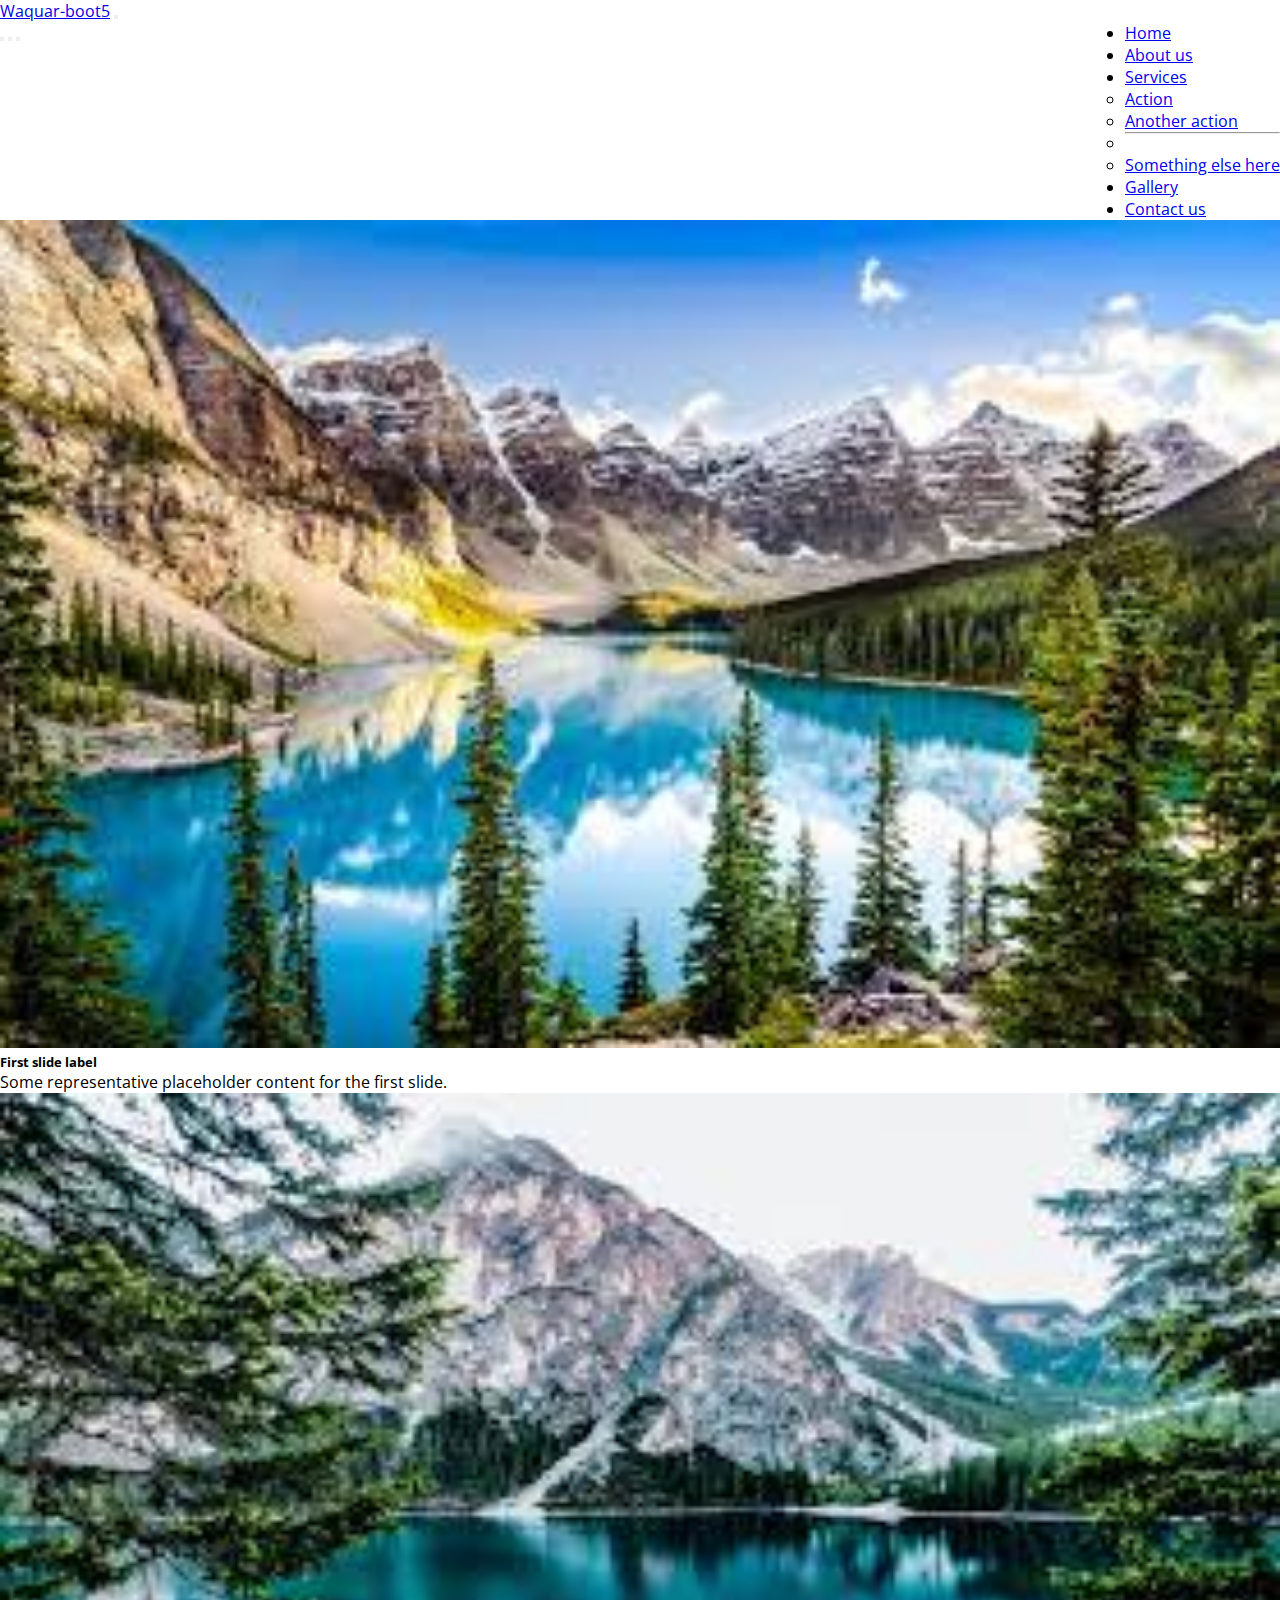
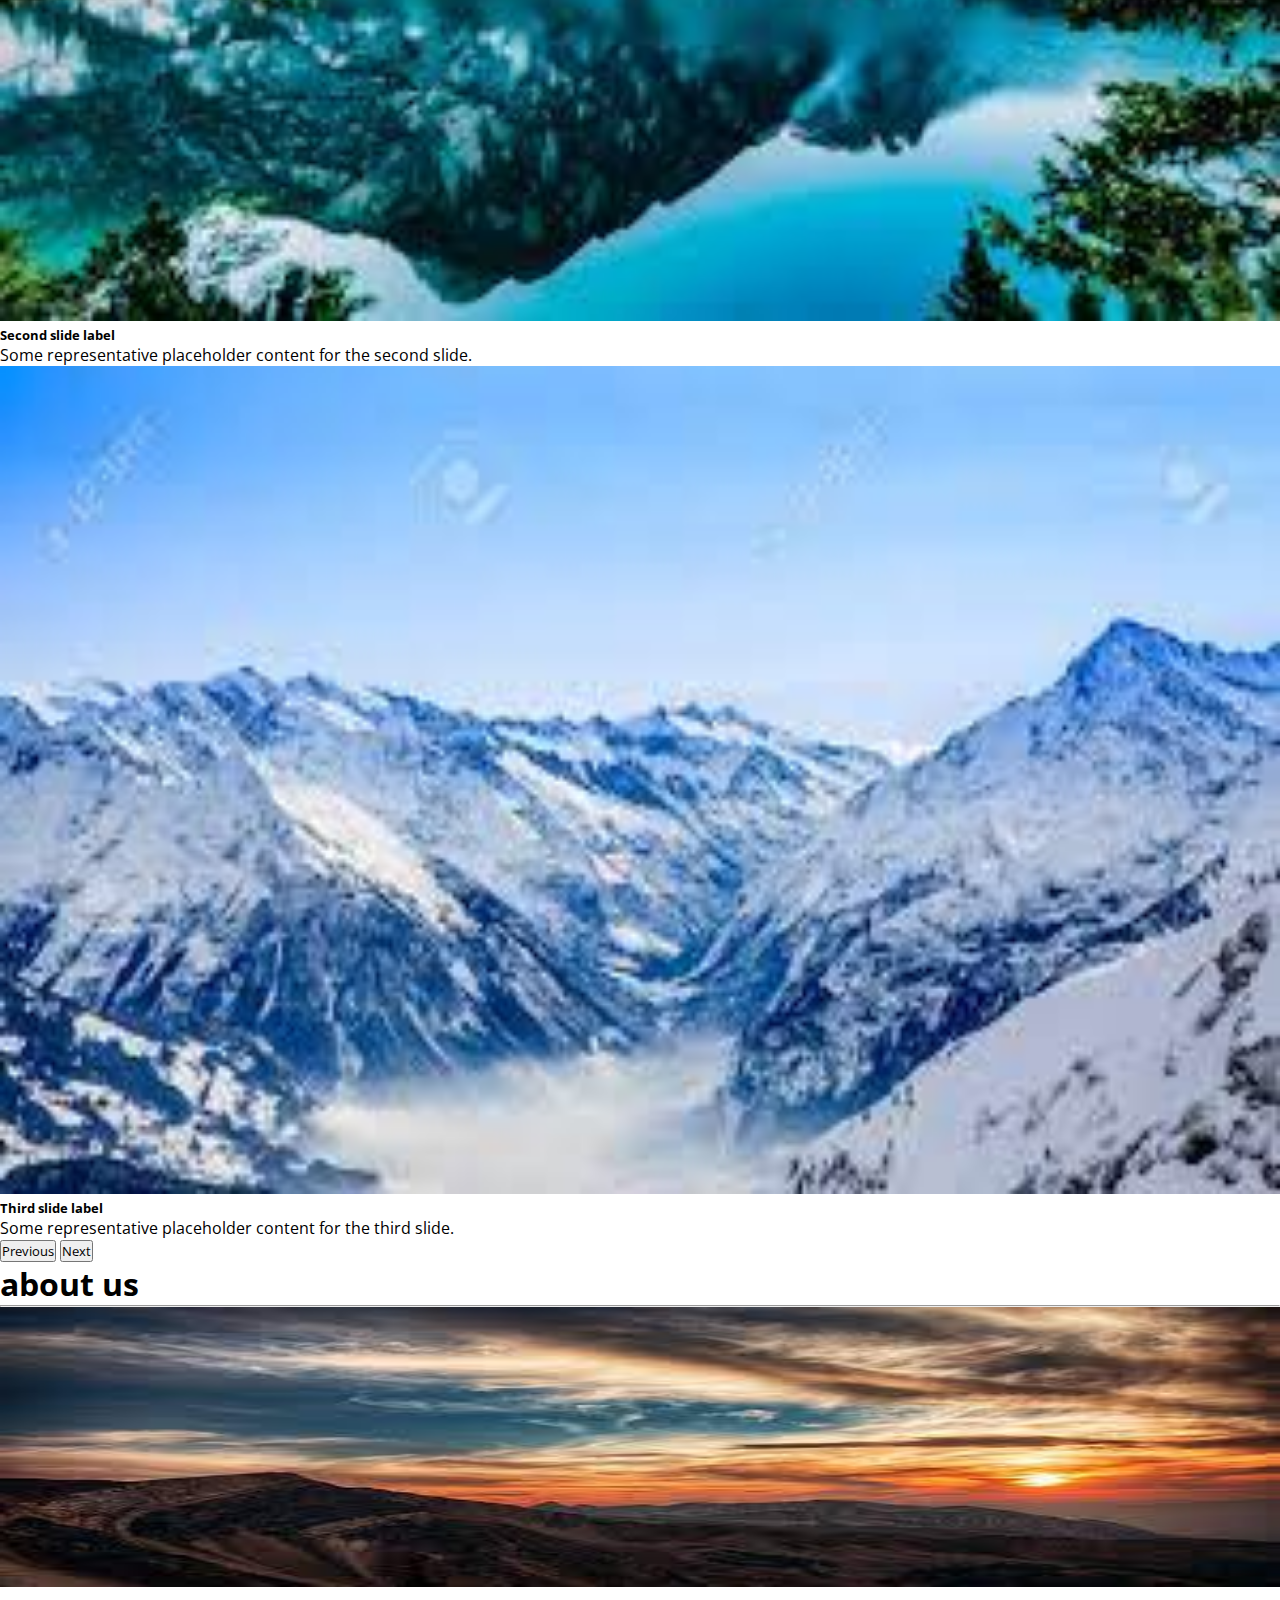
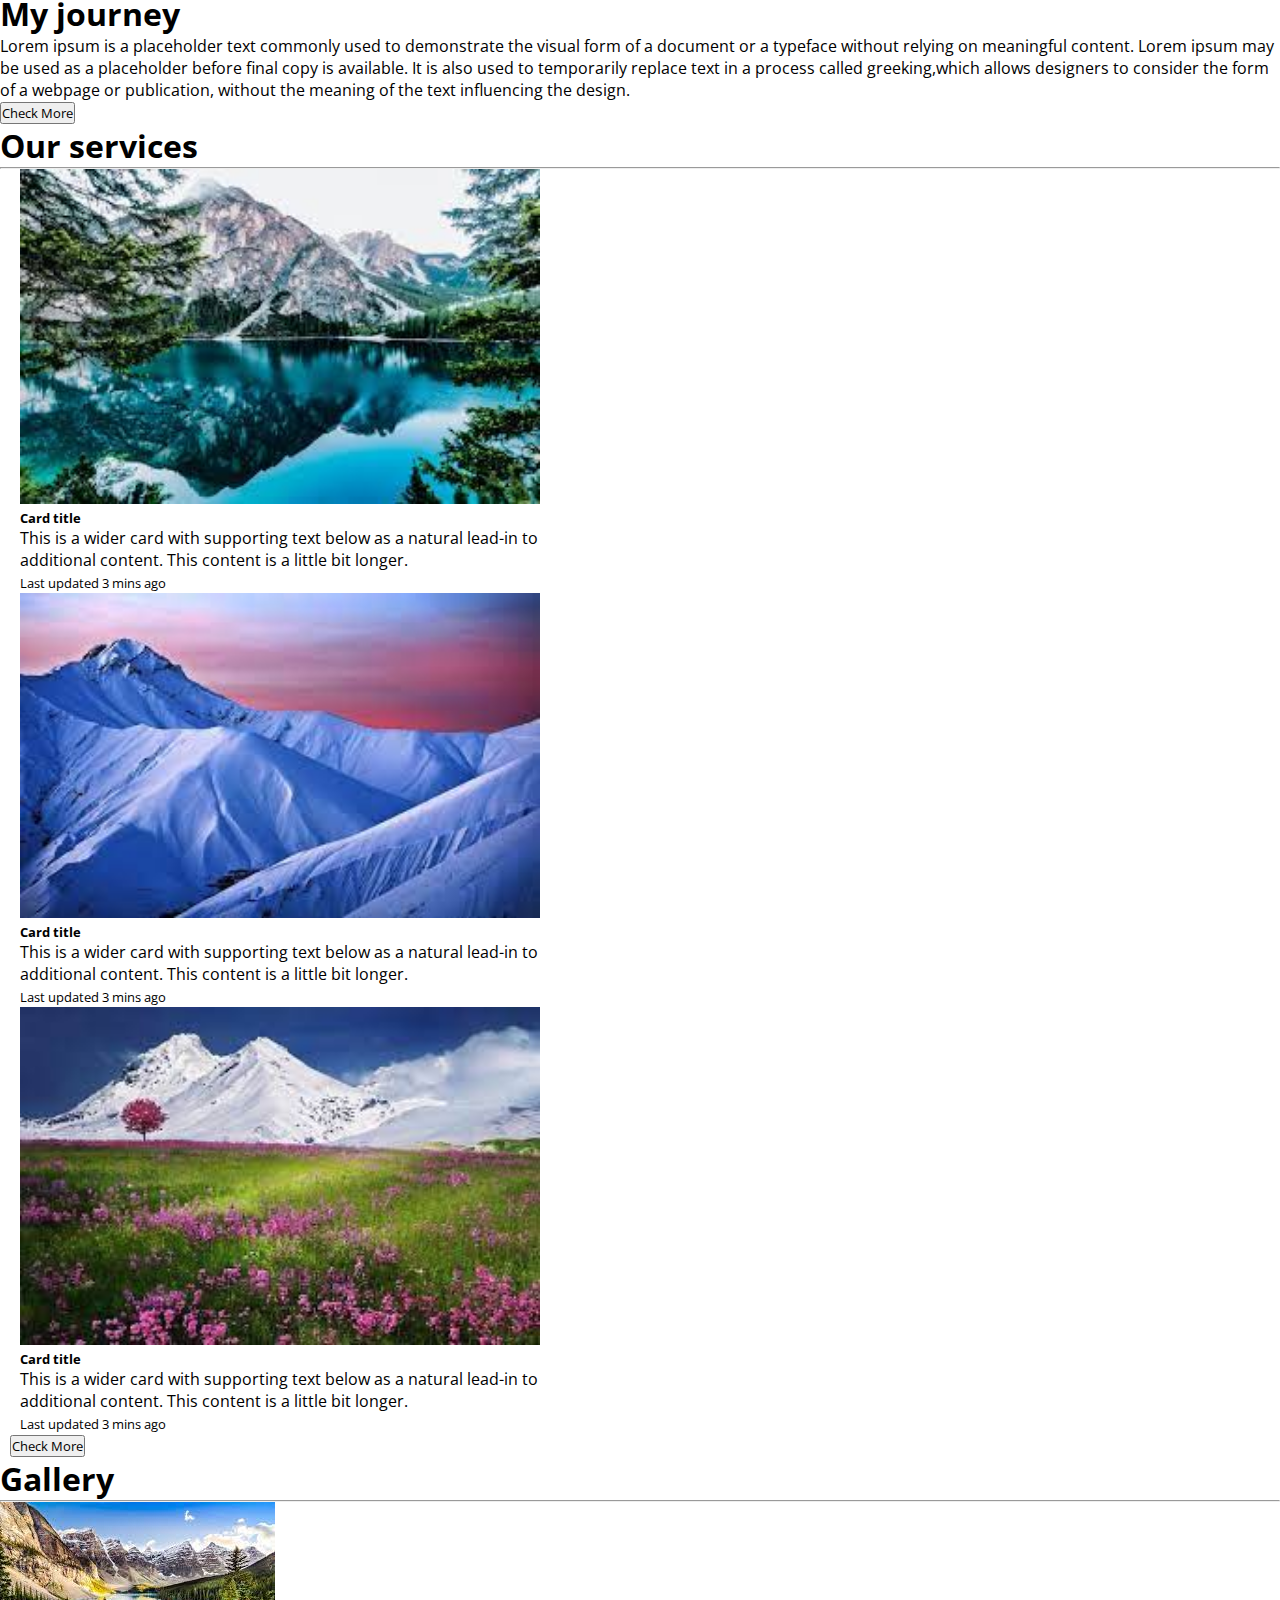
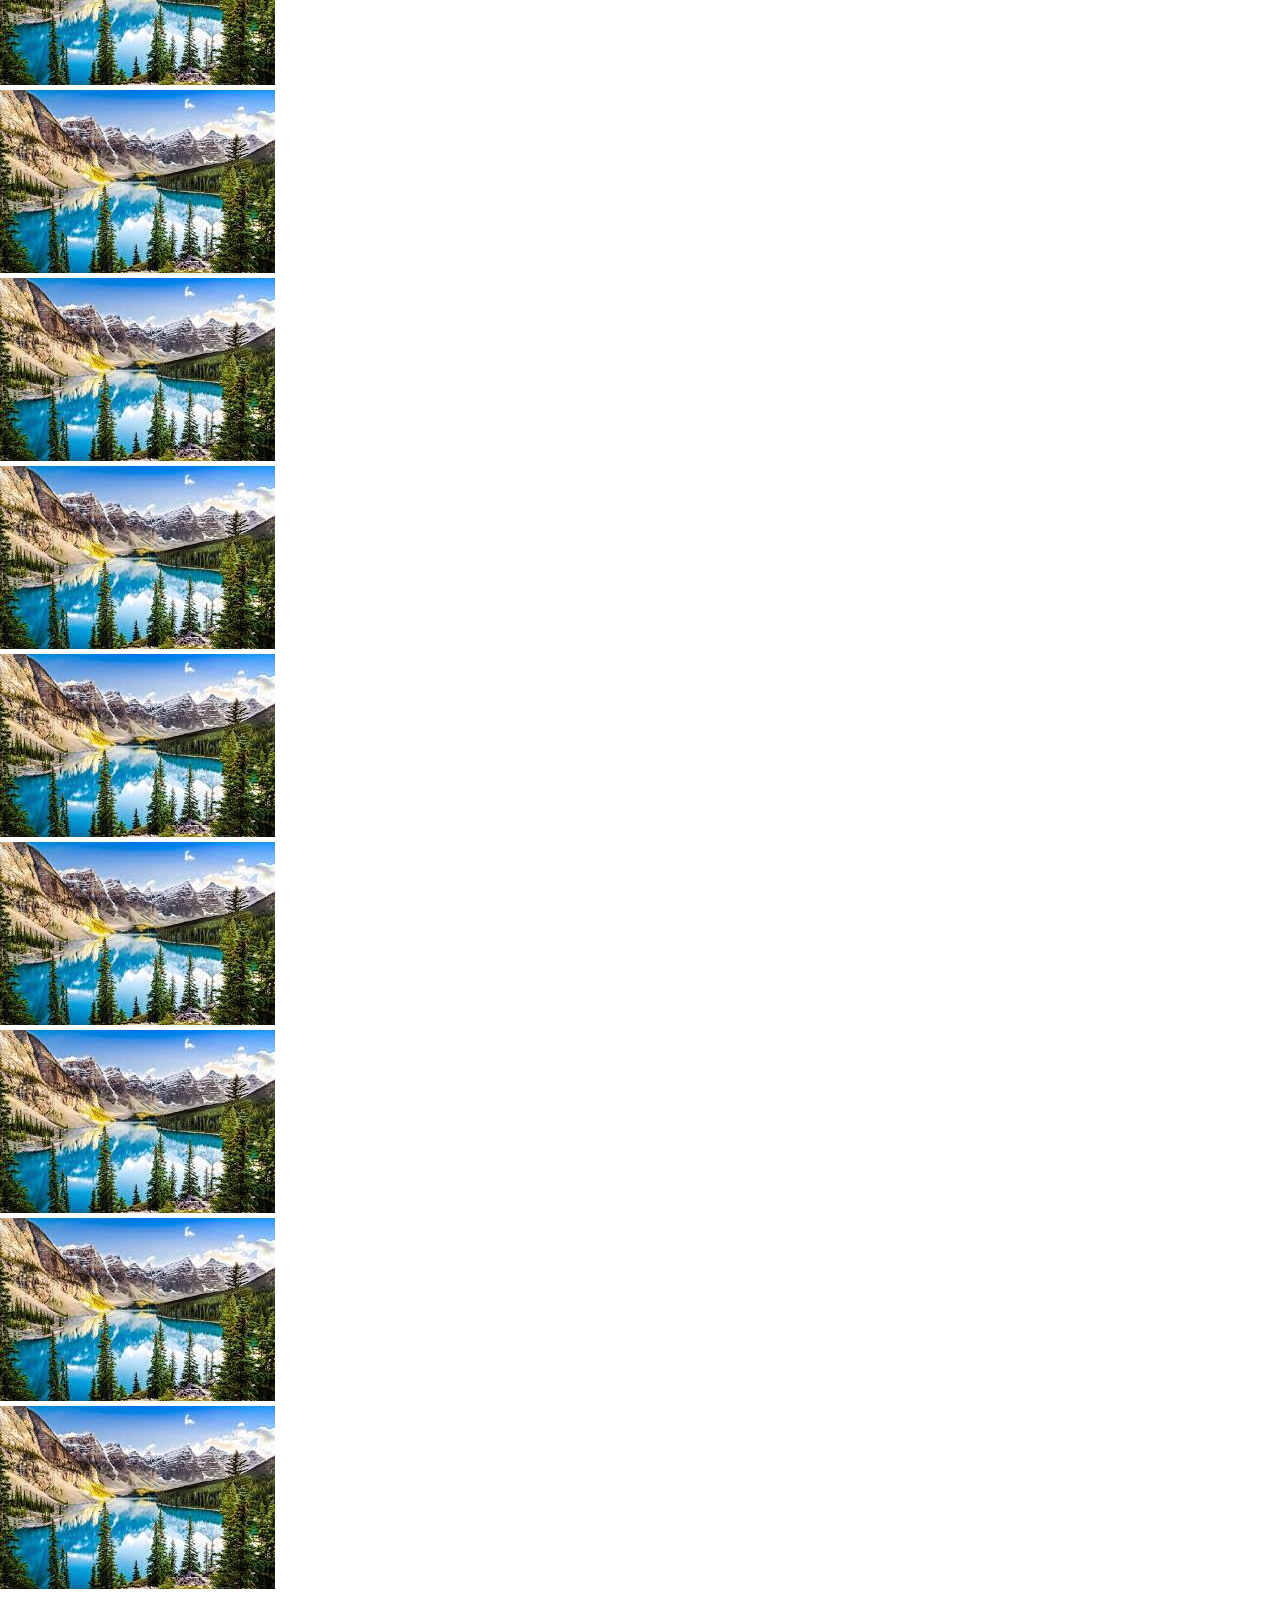
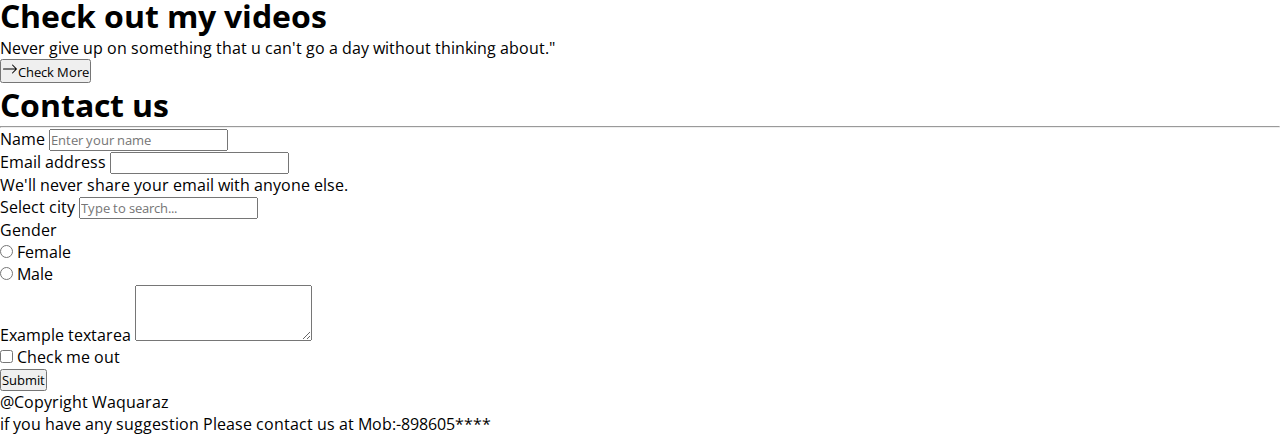
<file: index.html>
<!DOCTYPE html>
<html lang="en">
<head>
    <meta charset="utf-8">
    <meta name="viewport" content="width=device-width, initial-scale=1">
    <title>Bootstrap demo</title>
    <link href="https://cdn.jsdelivr.net/npm/bootstrap@5.2.3/dist/css/bootstrap.min.css" rel="stylesheet" integrity="sha384-rbsA2VBKQhggwzxH7pPCaAqO46MgnOM80zW1RWuH61DGLwZJEdK2Kadq2F9CUG65" crossorigin="anonymous">
  <style type="text/css" id="operaUserStyle"></style>
  <link rel="stylesheet" type="text/css" href="css/style.css">
  
  <link rel="preconnect" href="https://fonts.googleapis.com">
<link rel="preconnect" href="https://fonts.gstatic.com" crossorigin>
<link href="https://fonts.googleapis.com/css2?family=Open+Sans&display=swap" rel="stylesheet">
  </head>
  
  <body>
  
		<nav class="navbar navbar-expand-lg bg-light">
		  <div class="container-fluid">
			<a class="navbar-brand" href="#">Waquar-boot5</a>
			<button class="navbar-toggler" type="button" data-bs-toggle="collapse" data-bs-target="#navbarSupportedContent" aria-controls="navbarSupportedContent" aria-expanded="false" aria-label="Toggle navigation">
			  <span class="navbar-toggler-icon"></span>
			</button>
			<div class="collapse navbar-collapse" id="navbarSupportedContent">
			  <ul class="navbar-nav ml-auto mb-2 mb-lg-0">
				<li class="nav-item">
				  <a class="nav-link active" aria-current="page" href="index.html">Home</a>
				</li>
				<li class="nav-item">
				  <a class="nav-link text-capitalize" href="about.html">About us</a>
				</li>
				<li class="nav-item dropdown">
				  <a class="nav-link dropdown-toggle" href="#" role="button" data-bs-toggle="dropdown" aria-expanded="false">
					Services
				  </a>
				  <ul class="dropdown-menu">
					<li><a class="dropdown-item" href="#">Action</a></li>
					<li><a class="dropdown-item" href="#">Another action</a></li>
					<li><hr class="dropdown-divider"></li>
					<li><a class="dropdown-item" href="#">Something else here</a></li>
				  </ul>
				</li>
				<li class="nav-item">
				  <a class="nav-link text-capitalize" href="gallery.html">Gallery</a>
				</li>
				<li class="nav-item">
				  <a class="nav-link text-capitalize" href="contact.html">Contact us</a>
				</li>
			  </ul>
			  
			</div>
		  </div>
		</nav>
			<!---------------header_------------->
	  <header>
	          <div id="carouselExampleCaptions" class="carousel slide" data-bs-ride="false">
  <div class="carousel-indicators">
    <button type="button" data-bs-target="#carouselExampleCaptions" data-bs-slide-to="0" class="" aria-label="Slide 1"></button>
    <button type="button" data-bs-target="#carouselExampleCaptions" data-bs-slide-to="1" aria-label="Slide 2" class="active" aria-current="true"></button>
    <button type="button" data-bs-target="#carouselExampleCaptions" data-bs-slide-to="2" aria-label="Slide 3"></button>
  </div>
  <div class="carousel-inner">
    <div class="carousel-item">
      <img src="images/download.jpg" class="d-block w-100" alt="images/download.jpg">
      <div class="carousel-caption  d-md-block">
        <h5>First slide label</h5>
        <p>Some representative placeholder content for the first slide.</p>
      </div>
    </div>
    <div class="carousel-item active">
      <img src="images/download2.jpg" class="d-block w-100" alt="images/download2.jpg">
      <div class="carousel-caption  d-md-block">
        <h5>Second slide label</h5>
        <p>Some representative placeholder content for the second slide.</p>
      </div>
    </div>
    <div class="carousel-item">
      <img src="images/download4.jpg"" download4.jpg"="" class="d-block w-100" alt="images/download4.jpg">
      <div class="carousel-caption  d-md-block">
        <h5>Third slide label</h5>
        <p>Some representative placeholder content for the third slide.</p>
      </div>
    </div>
  </div>
  <button class="carousel-control-prev" type="button" data-bs-target="#carouselExampleCaptions" data-bs-slide="prev">
    <span class="carousel-control-prev-icon" aria-hidden="true"></span>
    <span class="visually-hidden">Previous</span>
  </button>
  <button class="carousel-control-next" type="button" data-bs-target="#carouselExampleCaptions" data-bs-slide="next">
    <span class="carousel-control-next-icon" aria-hidden="true"></span>
    <span class="visually-hidden">Next</span>
  </button>
</div>        
	
	  </header>
	<!---------------about__-section------------>
	<section class="main_heading my-5">
	
			<div class="text-center">
			  <h1 class="display-4">about us</h1>
			  <hr class="w-25 mx-auto" />
			  
			</div>
	
	       <div class="container">
			  <div class="row my-5">
			     <div class="col-lg-6 col-md-6 col-12 col-xxl-6">
				     <figure>
					        <img src="images/images56.jpg" alt="about image" class="img-fluid about_img">
					 </figure>
				</div>
				<div class="col-lg-6 col-md-6 col-12 col-xxl-6 d-flex justify-content-center align-items-center flex-column">
				  <h1>My journey</h1>
				  <p>Lorem ipsum is a placeholder text commonly used to demonstrate the visual form of a document or a typeface without relying on meaningful content. Lorem ipsum may be used as a placeholder before final copy is available. It is also used to temporarily replace text in a process called greeking,which allows designers to consider the form of a webpage or publication, without the meaning of the text influencing the design.</p>
				  <button type="button" class="btn btn-info">Check More</button>
				</div>
			  
			  </div>
		   </div>
	
	
	
	</section>
	</section>
	<!---------------our services__------------->
	<section class="main_heading my-5 bg-secondary">
	
			<div class="text-center">
			  <h1 class="display-4">Our services</h1>
			  <hr class="w-25 mx-auto" />
			  
			</div>
	          
			<div class="container services">
				<div class="row my-5 mx-5">
						<div class="col-md-4 col-10 col-xxl-4 mx-auto">
						  
						  <div class="card mb-3" style="max-width: 540px;">
								  <div class="row">
										<div class="col-md-4">
						<img src="images/download2.jpg" class="img-fluid" alt="imge">
										</div>
										<div class="col-md-8">
										  <div class="card-body">
											<h5 class="card-title">Card title</h5>
											<p class="card-text">This is a wider card with supporting text below as a natural lead-in to additional content. This content is a little bit longer.</p>
											<p class="card-text"><small class="text-muted">Last updated 3 mins ago</small></p>
										  </div>
										</div>
								  </div>
						   </div>
						  
						</div>
						
						<div class="col-md-4 col-10 col-xxl-4 mx-auto">
						  
						  <div class="card mb-3" style="max-width: 540px;">
								  <div class="row">
										<div class="col-md-4">
						<img src="images/download5.jpg" class="img-fluid" alt="imge">
										</div>
										<div class="col-md-8">
										  <div class="card-body">
											<h5 class="card-title">Card title</h5>
											<p class="card-text">This is a wider card with supporting text below as a natural lead-in to additional content. This content is a little bit longer.</p>
											<p class="card-text"><small class="text-muted">Last updated 3 mins ago</small></p>
										  </div>
										</div>
								  </div>
						   </div>
						  
						</div>
						
						<div class="col-md-4 col-10 col-xxl-4 mx-auto">
						  
						  <div class="card mb-3" style="max-width: 540px;">
								  <div class="row">
										<div class="col-md-4">
						<img src="images/download3.jpg" class="img-fluid" alt="imge">
										</div>
										<div class="col-md-8">
										  <div class="card-body">
											<h5 class="card-title">Card title</h5>
											<p class="card-text">This is a wider card with supporting text below as a natural lead-in to additional content. This content is a little bit longer.</p>
											<p class="card-text"><small class="text-muted">Last updated 3 mins ago</small></p>
										  </div>
										</div>
								  </div>
						   </div>
						   
						</div>
						   <div class="col-xxl-12 text-center my-5">
						    <button type="button" class="btn btn-info">Check More</button>
							</div>
			</div>
	</section>
<!---------------Gallery ------------------------------->
<section class="main_heading my-5 bg-lighter">
	
			<div class="text-center">
			  <h1 class="display-4">Gallery</h1>
			  <hr class="w-25 mx-auto" />
			 </div> 
			 
			 <div class="container">
			   <div class="row gy-3 gx-1">
			    <div class="col-md-4 col-10 col-xxl-4 mx-auto">
			       <figure>
			              <img src="images/download.jpg" alt="img" class="img-fluid">
			       </figure>
                </div>
				<div class="col-md-4 col-10 col-xxl-4 mx-auto">
			       <figure>
			              <img src="images/download.jpg" alt="img" class="img-fluid">
			       </figure>
                </div>
				<div class="col-md-4 col-10 col-xxl-4 mx-auto">
			       <figure>
			              <img src="images/download.jpg" alt="img" class="img-fluid">
			       </figure>
                </div>
				<div class="col-md-4 col-10 col-xxl-4 mx-auto">
			       <figure>
			              <img src="images/download.jpg" alt="img" class="img-fluid">
			       </figure>
                </div>
				<div class="col-md-4 col-10 col-xxl-4 mx-auto">
			       <figure>
			              <img src="images/download.jpg" alt="img" class="img-fluid">
			       </figure>
                </div>
				<div class="col-md-4 col-10 col-xxl-4 mx-auto">
			       <figure>
			              <img src="images/download.jpg" alt="img" class="img-fluid">
			       </figure>
                </div>
				<div class="col-md-4 col-10 col-xxl-4 mx-auto">
			       <figure>
			              <img src="images/download.jpg" alt="img" class="img-fluid">
			       </figure>
                </div>
				<div class="col-md-4 col-10 col-xxl-4 mx-auto">
			       <figure>
			              <img src="images/download.jpg" alt="img" class="img-fluid">
			       </figure>
                </div>
				<div class="col-md-4 col-10 col-xxl-4 mx-auto">
			       <figure>
			              <img src="images/download.jpg" alt="img" class="img-fluid">
			       </figure>
                </div>
				
				
				
			   </div>	
			 </div>
</section>
<!---------------offer section_------------->
<section class="main_heading my-5 pt-5 bg-primary">
	
			<div class="container-fluid">
			 <div class="row">
			   <div class="col-xxl-12 col-12 py-2 text-center">
						  <h1>Check out my videos</h1>
						  <p>Never give up on something that u can't go a day without
						  thinking about."</p>
						 
										 <a href="https://www.youtube.com/results?search_query=3+blue+1+brown+neural+network" target="waquar">
											<button type="button" class="btn btn-info"><svg xmlns="http://www.w3.org/2000/svg" width="16" height="16" fill="currentColor" class="bi bi-arrow-right" viewBox="0 0 16 16">
				  <path fill-rule="evenodd" d="M1 8a.5.5 0 0 1 .5-.5h11.793l-3.147-3.146a.5.5 0 0 1 .708-.708l4 4a.5.5 0 0 1 0 .708l-4 4a.5.5 0 0 1-.708-.708L13.293 8.5H1.5A.5.5 0 0 1 1 8z"/>
				</svg>Check More</button>
							  </a>
			   </div> 
			  </div>
            </div>			  
</section>

<!---------------contact us section_------------->
<section class="main_heading my-5 pt-5">
	
			<div class="text-center">
			     <h1 class="display-4">Contact us</h1>
				 <hr class="w-25 mx-auto" />
			 </div>
			 
			 <div class="container">
			     <div class="row">
                      <div class="col-xxl-8 col-10 col-md-8 mx-auto">
			               
						   <form>
						   
						<div class="mb-3">
						<label for="exampleInputPassword1" class="form-label">Name</label>
						<input type="text" class="form-control" id="exampleInputPassword1" placeholder="Enter your name">
					  </div>					   
					  <div class="mb-3">
						<label for="exampleInputEmail1" class="form-label">Email address</label>
						<input type="email" class="form-control" id="exampleInputEmail1" aria-describedby="emailHelp">
						<div id="emailHelp" class="form-text">We'll never share your email with anyone else.</div>
					  </div>
					  
					  
					  <div class="mb-3">
					  <label for="exampleDataList" class="form-label">Select city</label>
					<input class="form-control" list="datalistOptions" id="exampleDataList" placeholder="Type to search...">
					<datalist id="datalistOptions">
					  <option value="San Francisco"> </option> 
					  <option value="New York"></option>
					  <option value="Seattle"></option>
					  <option value="Los Angeles"></option>
					  <option value="Chicago"></option>
					</datalist>
					  </div>
					   <div class="mb-3">
						<label class="pr-14">Gender</label>
						 <div class="form-check form-check-inline">
					  <input class="form-check-input" type="radio" name="inlineRadioOptions" id="inlineRadio1" value="option1">
					  <label class="form-check-label" for="inlineRadio1">Female</label>
					</div>
					<div class="form-check form-check-inline">
					  <input class="form-check-input" type="radio" name="inlineRadioOptions" id="inlineRadio2" value="option2">
					  <label class="form-check-label" for="inlineRadio2">Male</label>
					</div>

					  </div>
					  <div class="mb-3">
					  <label for="exampleFormControlTextarea1" class="form-label">Example textarea</label>
					  <textarea class="form-control" id="exampleFormControlTextarea1" rows="3"></textarea>
					</div>
					  <div class="mb-3 form-check">
						<input type="checkbox" class="form-check-input" id="exampleCheck1">
						<label class="form-check-label" for="exampleCheck1">Check me out</label>
					  </div>
					  <button type="submit" class="btn btn-primary">Submit</button>
</form>
			 
                      </div>
			 
                 </div>
			 
			 </div>
 <!---------------footer section------------->
			 
		<footer class="bg-secondary text-center text-white my-3">	
        <p> @Copyright Waquaraz</p>
     <p>if you have any suggestion Please contact us at Mob:-898605****</p>
      </footer>		
			  
	<!---------------javascript link__------------->
    <script src="https://cdn.jsdelivr.net/npm/bootstrap@5.2.3/dist/js/bootstrap.bundle.min.js" integrity="sha384-kenU1KFdBIe4zVF0s0G1M5b4hcpxyD9F7jL+jjXkk+Q2h455rYXK/7HAuoJl+0I4" crossorigin="anonymous"></script>
	<script src="https://cdn.jsdelivr.net/npm/@popperjs/core@2.11.6/dist/umd/popper.min.js" integrity="sha384-oBqDVmMz9ATKxIep9tiCxS/Z9fNfEXiDAYTujMAeBAsjFuCZSmKbSSUnQlmh/jp3" crossorigin="anonymous"></script>
<script src="https://cdn.jsdelivr.net/npm/bootstrap@5.2.3/dist/js/bootstrap.min.js" integrity="sha384-cuYeSxntonz0PPNlHhBs68uyIAVpIIOZZ5JqeqvYYIcEL727kskC66kF92t6Xl2V" crossorigin="anonymous"></script>
  
</body>

</html>
</file>
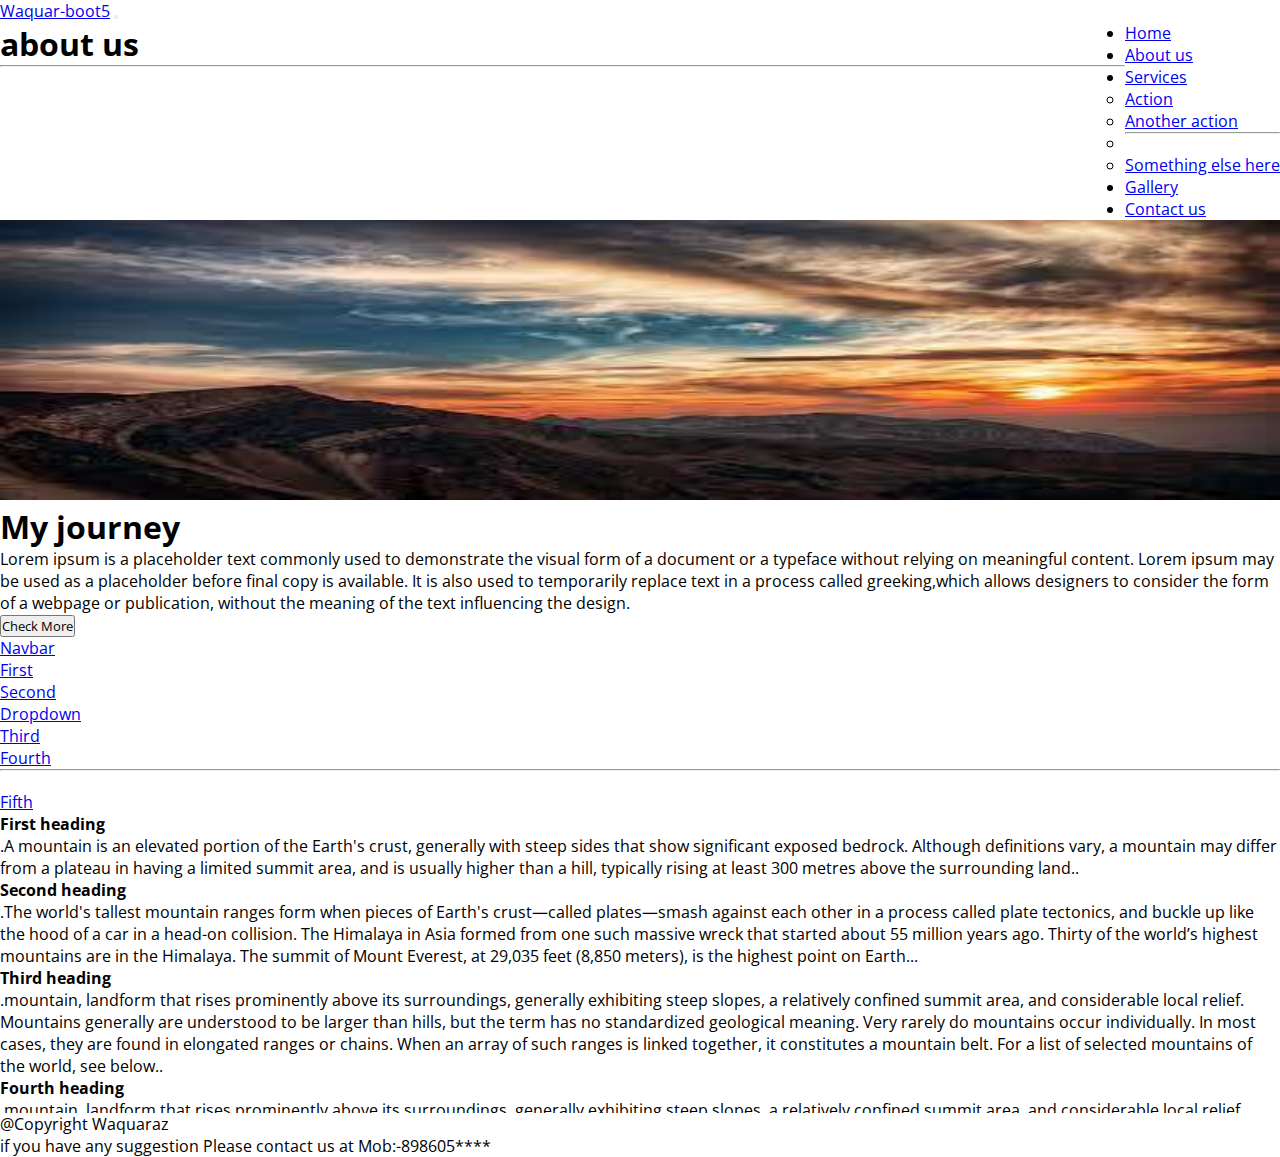
<file: about.html>
<!DOCTYPE html>
<html lang="en">
<head>
    <meta charset="utf-8">
    <meta name="viewport" content="width=device-width, initial-scale=1">
    <title>Bootstrap demo</title>
    <link href="https://cdn.jsdelivr.net/npm/bootstrap@5.2.3/dist/css/bootstrap.min.css" rel="stylesheet" integrity="sha384-rbsA2VBKQhggwzxH7pPCaAqO46MgnOM80zW1RWuH61DGLwZJEdK2Kadq2F9CUG65" crossorigin="anonymous">
  <style type="text/css" id="operaUserStyle"></style>
  <link rel="stylesheet" type="text/css" href="css/style.css">
  
  <link rel="preconnect" href="https://fonts.googleapis.com">
<link rel="preconnect" href="https://fonts.gstatic.com" crossorigin>
<link href="https://fonts.googleapis.com/css2?family=Open+Sans&display=swap" rel="stylesheet">
  </head>
  
  <body>
  
		<nav class="navbar navbar-expand-lg bg-light">
		  <div class="container-fluid">
			<a class="navbar-brand" href="#">Waquar-boot5</a>
			<button class="navbar-toggler" type="button" data-bs-toggle="collapse" data-bs-target="#navbarSupportedContent" aria-controls="navbarSupportedContent" aria-expanded="false" aria-label="Toggle navigation">
			  <span class="navbar-toggler-icon"></span>
			</button>
			<div class="collapse navbar-collapse" id="navbarSupportedContent">
			  <ul class="navbar-nav ml-auto mb-2 mb-lg-0">
				<li class="nav-item">
				  <a class="nav-link active" aria-current="page" href="index.html">Home</a>
				</li>
				<li class="nav-item">
				  <a class="nav-link text-capitalize" href="about.html">About us</a>
				</li>
				<li class="nav-item dropdown">
				  <a class="nav-link dropdown-toggle" href="#" role="button" data-bs-toggle="dropdown" aria-expanded="false">
					Services
				  </a>
				  <ul class="dropdown-menu">
					<li><a class="dropdown-item" href="#">Action</a></li>
					<li><a class="dropdown-item" href="#">Another action</a></li>
					<li><hr class="dropdown-divider"></li>
					<li><a class="dropdown-item" href="#">Something else here</a></li>
				  </ul>
				</li>
				<li class="nav-item">
				  <a class="nav-link text-capitalize" href="gallery.html">Gallery</a>
				</li>
				<li class="nav-item">
				  <a class="nav-link text-capitalize" href="contact.html">Contact us</a>
				</li>
			  </ul>
			  
			</div>
		  </div>
		</nav>
		
		
		<!---------------about__------------->
	<section class="main_heading my-5">
	
			<div class="text-center">
			  <h1 class="display-4">about us</h1>
			  <hr class="w-25 mx-auto" />
			  
			</div>
	
	       <div class="container">
			  <div class="row my-5">
			     <div class="col-lg-6 col-md-6 col-12 col-xxl-6">
				     <figure>
					        <img src="images/images56.jpg" alt="about image" class="img-fluid about_img">
					 </figure>
				</div>
				
					<div class="col-lg-6 col-md-6 col-12 col-xxl-6 d-flex justify-content-center align-items-center flex-column">
							  <h1>My journey</h1>
							  <p>Lorem ipsum is a placeholder text commonly used to demonstrate the visual form of a document or a typeface without relying on meaningful content. Lorem ipsum may be used as a placeholder before final copy is available. It is also used to temporarily replace text in a process called greeking,which allows designers to consider the form of a webpage or publication, without the meaning of the text influencing the design.</p>
							  <button type="button" class="btn btn-info">Check More</button>
					</div>
				  
			  </div>
		   </div>
		   
	   <div class="container">
	          <div class="row">
                 <div id="navbar-example" style="position: relative;">
					 
					 
					<nav id="navbar-example2" class="navbar bg-light px-3 mb-3">
					  <a class="navbar-brand" href="#">Navbar</a>
					  <ul class="nav nav-pills">
						<li class="nav-item">
						  <a class="nav-link" href="#scrollspyHeading1">First</a>
						</li>
						<li class="nav-item">
						  <a class="nav-link" href="#scrollspyHeading2">Second</a>
						</li>
						<li class="nav-item dropdown">
						  <a class="nav-link dropdown-toggle" data-bs-toggle="dropdown" href="#" role="button" aria-expanded="false">Dropdown</a>
						  <ul class="dropdown-menu">
							<li><a class="dropdown-item" href="#scrollspyHeading3">Third</a></li>
							<li><a class="dropdown-item" href="#scrollspyHeading4">Fourth</a></li>
							<li><hr class="dropdown-divider"></li>
							<li><a class="dropdown-item" href="#scrollspyHeading5">Fifth</a></li>
						  </ul>
						</li>
					  </ul>
					</nav>

					<div data-bs-spy="scroll" data-bs-target="#navbar-example2" data-bs-root-margin="0px 0px -40%" data-bs-smooth-scroll="true" class="scrollspy-example bg-light p-3 rounded-2" tabindex="0" style="height:300px; overflow-y: scroll;">
					  <h4 id="scrollspyHeading1">First heading</h4>
					  <p>.A mountain is an elevated portion of the Earth's crust, generally with steep sides that show significant exposed bedrock. Although definitions vary, a mountain may differ from a plateau in having a limited summit area, and is usually higher than a hill, typically rising at least 300 metres above the surrounding land..</p>
					  <h4 id="scrollspyHeading2">Second heading</h4>
					  <p>.The world's tallest mountain ranges form when pieces of Earth's crust—called plates—smash against each other in a process called plate tectonics, and buckle up like the hood of a car in a head-on collision. The Himalaya in Asia formed from one such massive wreck that started about 55 million years ago. Thirty of the world’s highest mountains are in the Himalaya. The summit of Mount Everest, at 29,035 feet (8,850 meters), is the highest point on Earth...</p>
					  <h4 id="scrollspyHeading3">Third heading</h4>
					  <p>.mountain, landform that rises prominently above its surroundings, generally exhibiting steep slopes, a relatively confined summit area, and considerable local relief. Mountains generally are understood to be larger than hills, but the term has no standardized geological meaning. Very rarely do mountains occur individually. In most cases, they are found in elongated ranges or chains. When an array of such ranges is linked together, it constitutes a mountain belt. For a list of selected mountains of the world, see below..</p>
					  <h4 id="scrollspyHeading4">Fourth heading</h4>
					  <p>.mountain, landform that rises prominently above its surroundings, generally exhibiting steep slopes, a relatively confined summit area, and considerable local relief. Mountains generally are understood to be larger than hills, but the term has no standardized geological meaning. Very rarely do mountains occur individually. In most cases, they are found in elongated ranges or chains. When an array of such ranges is linked together, it constitutes a mountain belt. For a list of selected mountains of the world, see below.</p>
					  <h4 id="scrollspyHeading5">Fifth heading</h4>
					  <p>.the term has no standardized geological meaning. Very rarely do mountains occur individually. In most cases, they are found in elongated ranges or chains. When an array of such ranges is linked together, it constitutes a mountain belt. For a list of selected mountains of the world, see below.</p>
					</div>
	   
	   
	           </div>
	      </div>
	
	  </div>
	</section>
		
		
		
		
		
		<!---------------footer section------------->
			 
		<footer class="bg-secondary text-center text-white my-3">	
        <p> @Copyright Waquaraz</p>
      <p>if you have any suggestion Please contact us at Mob:-898605****</p>
      </footer>		
			  
	<!---------------javascript link__------------->
		<script src="https://cdn.jsdelivr.net/npm/bootstrap@5.2.3/dist/js/bootstrap.bundle.min.js" integrity="sha384-kenU1KFdBIe4zVF0s0G1M5b4hcpxyD9F7jL+jjXkk+Q2h455rYXK/7HAuoJl+0I4" crossorigin="anonymous"></script>
		<script src="https://cdn.jsdelivr.net/npm/@popperjs/core@2.11.6/dist/umd/popper.min.js" integrity="sha384-oBqDVmMz9ATKxIep9tiCxS/Z9fNfEXiDAYTujMAeBAsjFuCZSmKbSSUnQlmh/jp3" crossorigin="anonymous"></script>
		<script src="https://cdn.jsdelivr.net/npm/bootstrap@5.2.3/dist/js/bootstrap.min.js" integrity="sha384-cuYeSxntonz0PPNlHhBs68uyIAVpIIOZZ5JqeqvYYIcEL727kskC66kF92t6Xl2V" crossorigin="anonymous"></script>
  
      <script type="text/javascript">
								const scrollSpy = new bootstrap.ScrollSpy(document.body, {
					  target: '#navbar-example'
					})
	  </script>
  
</body>

</html>
</file>
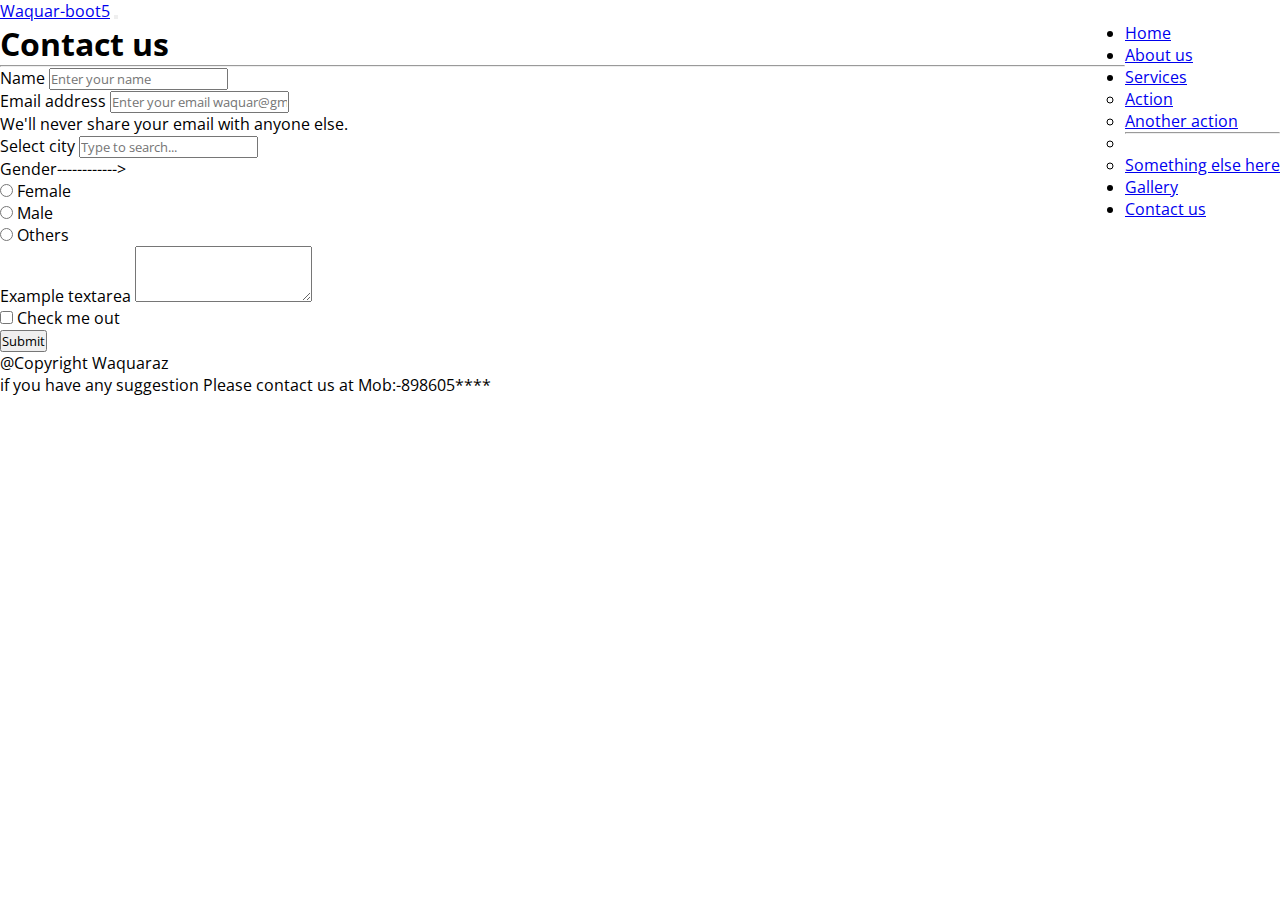
<file: contact.html>
<!DOCTYPE html>
<html lang="en">
<head>
    <meta charset="utf-8">
    <meta name="viewport" content="width=device-width, initial-scale=1">
    <title>Bootstrap demo</title>
    <link href="https://cdn.jsdelivr.net/npm/bootstrap@5.2.3/dist/css/bootstrap.min.css" rel="stylesheet" integrity="sha384-rbsA2VBKQhggwzxH7pPCaAqO46MgnOM80zW1RWuH61DGLwZJEdK2Kadq2F9CUG65" crossorigin="anonymous">
  <style type="text/css" id="operaUserStyle"></style>
  <link rel="stylesheet" type="text/css" href="css/style.css">
  
  <link rel="preconnect" href="https://fonts.googleapis.com">
<link rel="preconnect" href="https://fonts.gstatic.com" crossorigin>
<link href="https://fonts.googleapis.com/css2?family=Open+Sans&display=swap" rel="stylesheet">
  </head>
  
  <body>
  
		<nav class="navbar navbar-expand-lg bg-light">
		  <div class="container-fluid">
			<a class="navbar-brand" href="#">Waquar-boot5</a>
			<button class="navbar-toggler" type="button" data-bs-toggle="collapse" data-bs-target="#navbarSupportedContent" aria-controls="navbarSupportedContent" aria-expanded="false" aria-label="Toggle navigation">
			  <span class="navbar-toggler-icon"></span>
			</button>
			<div class="collapse navbar-collapse" id="navbarSupportedContent">
			  <ul class="navbar-nav ml-auto mb-2 mb-lg-0">
				<li class="nav-item">
				  <a class="nav-link active" aria-current="page" href="index.html">Home</a>
				</li>
				<li class="nav-item">
				  <a class="nav-link text-capitalize" href="about.html">About us</a>
				</li>
				<li class="nav-item dropdown">
				  <a class="nav-link dropdown-toggle" href="#" role="button" data-bs-toggle="dropdown" aria-expanded="false">
					Services
				  </a>
				  <ul class="dropdown-menu">
					<li><a class="dropdown-item" href="#">Action</a></li>
					<li><a class="dropdown-item" href="#">Another action</a></li>
					<li><hr class="dropdown-divider"></li>
					<li><a class="dropdown-item" href="#">Something else here</a></li>
				  </ul>
				</li>
				<li class="nav-item">
				  <a class="nav-link text-capitalize" href="gallery.html">Gallery</a>
				</li>
				<li class="nav-item">
				  <a class="nav-link text-capitalize" href="contact.html">Contact us</a>
				</li>
			  </ul>
			  
			</div>
		  </div>
		</nav>
		
		
<!---------------contact us section_------------->
<section class="main_heading my-5 pt-5">
	
			<div class="text-center">
			     <h1 class="display-4">Contact us</h1>
				 <hr class="w-25 mx-auto" />
			 </div>
			 
			 <div class="container">
			     <div class="row">
                      <div class="col-xxl-8 col-10 col-md-8 mx-auto">
			               
						   <form>
						   
						<div class="mb-3">
						<label for="exampleInputPassword1" class="form-label">Name</label>
						<input type="text" class="form-control" id="exampleInputPassword1" placeholder="Enter your name" required>
					  </div>					   
					  <div class="mb-3">
						<label for="exampleInputEmail1" class="form-label">Email address</label>
						<input type="email" class="form-control" id="exampleInputEmail1" aria-describedby="emailHelp" placeholder="Enter your email waquar@gmail.com" required>
						<div id="emailHelp" class="form-text">We'll never share your email with anyone else.</div>
					  </div>
					  
					  
					  <div class="mb-3">
					  <label for="exampleDataList" class="form-label">Select city</label>
					<input class="form-control" list="datalistOptions" id="exampleDataList" placeholder="Type to search...">
					<datalist id="datalistOptions">
					  <option value="Patna"> </option> 
					  <option value="New Delhi"></option>
					  <option value="Kolkata"></option>
					  <option value="Chennai"></option>
					  <option value="Mumbai"></option>
					</datalist>
					  </div>
					   <div class="mb-3">
						<label class="pr-140 ">Gender------------></label> 
						
						 <div class="form-check form-check-inline">
					  <input class="form-check-input" type="radio" name="inlineRadioOptions" id="inlineRadio1" value="option1">
					  <label class="form-check-label" for="inlineRadio1">Female</label>
					</div>
					<div class="form-check form-check-inline">
					  <input class="form-check-input" type="radio" name="inlineRadioOptions" id="inlineRadio2" value="option2">
					  <label class="form-check-label" for="inlineRadio2">Male</label>
					</div>
                     <div class="form-check form-check-inline">
					  <input class="form-check-input" type="radio" name="inlineRadioOptions" id="inlineRadio2" value="option2">
					  <label class="form-check-label" for="inlineRadio2">Others</label>
					</div>
					 
					 
					  </div>
					  <div class="mb-3">
					  <label for="exampleFormControlTextarea1" class="form-label">Example textarea</label>
					  <textarea class="form-control" id="exampleFormControlTextarea1" rows="3"></textarea>
					</div>
					  <div class="mb-3 form-check">
						<input type="checkbox" class="form-check-input" id="exampleCheck1">
						<label class="form-check-label" for="exampleCheck1">Check me out</label>
					  </div>
					  <button type="submit" class="btn btn-primary">Submit</button>
</form>
			 
                      </div>
			 
                 </div>
			 
			 </div>		
		
		
		
		
		
		<!---------------footer section------------->
			 
		<footer class="bg-secondary text-center text-white my-3">	
        <p> @Copyright Waquaraz</p>
		<p>if you have any suggestion Please contact us at Mob:-898605****</p>

      </footer>		
			  
	<!---------------javascript link__------------->
    <script src="https://cdn.jsdelivr.net/npm/bootstrap@5.2.3/dist/js/bootstrap.bundle.min.js" integrity="sha384-kenU1KFdBIe4zVF0s0G1M5b4hcpxyD9F7jL+jjXkk+Q2h455rYXK/7HAuoJl+0I4" crossorigin="anonymous"></script>
	<script src="https://cdn.jsdelivr.net/npm/@popperjs/core@2.11.6/dist/umd/popper.min.js" integrity="sha384-oBqDVmMz9ATKxIep9tiCxS/Z9fNfEXiDAYTujMAeBAsjFuCZSmKbSSUnQlmh/jp3" crossorigin="anonymous"></script>
<script src="https://cdn.jsdelivr.net/npm/bootstrap@5.2.3/dist/js/bootstrap.min.js" integrity="sha384-cuYeSxntonz0PPNlHhBs68uyIAVpIIOZZ5JqeqvYYIcEL727kskC66kF92t6Xl2V" crossorigin="anonymous"></script>
  
</body>

</html>
</file>
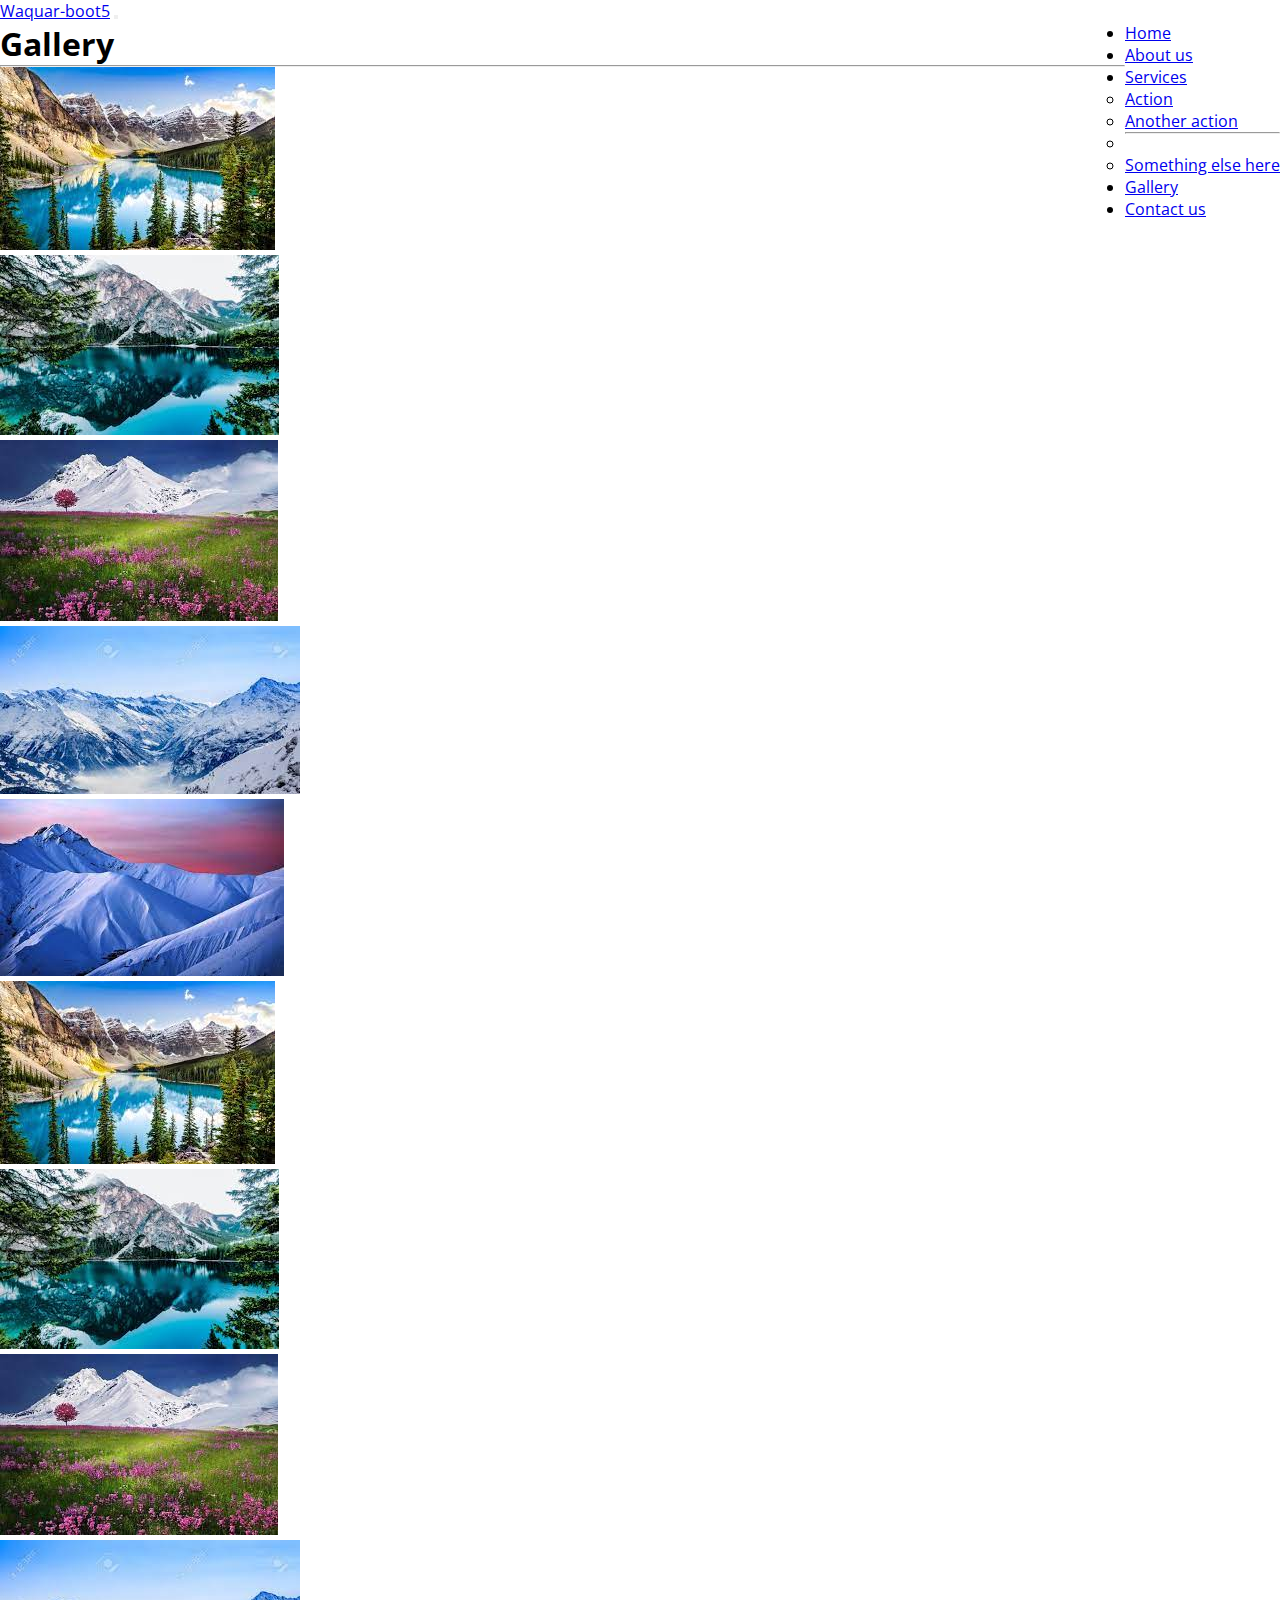
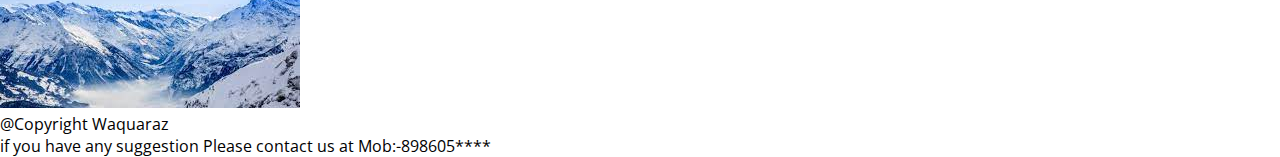
<file: gallery.html>
<!DOCTYPE html>
<html lang="en">
<head>
    <meta charset="utf-8">
    <meta name="viewport" content="width=device-width, initial-scale=1">
    <title>Bootstrap demo</title>
    <link href="https://cdn.jsdelivr.net/npm/bootstrap@5.2.3/dist/css/bootstrap.min.css" rel="stylesheet" integrity="sha384-rbsA2VBKQhggwzxH7pPCaAqO46MgnOM80zW1RWuH61DGLwZJEdK2Kadq2F9CUG65" crossorigin="anonymous">
  <style type="text/css" id="operaUserStyle"></style>
  <link rel="stylesheet" type="text/css" href="css/style.css">
  
  <link rel="preconnect" href="https://fonts.googleapis.com">
<link rel="preconnect" href="https://fonts.gstatic.com" crossorigin>
<link href="https://fonts.googleapis.com/css2?family=Open+Sans&display=swap" rel="stylesheet">
  </head>
  
  <body>
  
		<nav class="navbar navbar-expand-lg bg-light">
		  <div class="container-fluid">
			<a class="navbar-brand" href="#">Waquar-boot5</a>
			<button class="navbar-toggler" type="button" data-bs-toggle="collapse" data-bs-target="#navbarSupportedContent" aria-controls="navbarSupportedContent" aria-expanded="false" aria-label="Toggle navigation">
			  <span class="navbar-toggler-icon"></span>
			</button>
			<div class="collapse navbar-collapse" id="navbarSupportedContent">
			  <ul class="navbar-nav ml-auto mb-2 mb-lg-0">
				<li class="nav-item">
				  <a class="nav-link active" aria-current="page" href="index.html">Home</a>
				</li>
				<li class="nav-item">
				  <a class="nav-link text-capitalize" href="about.html">About us</a>
				</li>
				<li class="nav-item dropdown">
				  <a class="nav-link dropdown-toggle" href="#" role="button" data-bs-toggle="dropdown" aria-expanded="false">
					Services
				  </a>
				  <ul class="dropdown-menu">
					<li><a class="dropdown-item" href="#">Action</a></li>
					<li><a class="dropdown-item" href="#">Another action</a></li>
					<li><hr class="dropdown-divider"></li>
					<li><a class="dropdown-item" href="#">Something else here</a></li>
				  </ul>
				</li>
				<li class="nav-item">
				  <a class="nav-link text-capitalize" href="gallery.html">Gallery</a>
				</li>
				<li class="nav-item">
				  <a class="nav-link text-capitalize" href="contact.html">Contact us</a>
				</li>
			  </ul>
			  
			</div>
		  </div>
		</nav>
		
		
		
		<!---------------Gallery ------------------------------->
<section class="main_heading my-5 bg-lighter">
	
			<div class="text-center">
			  <h1 class="display-4">Gallery</h1>
			  <hr class="w-25 mx-auto" />
			 </div> 
			 
			 <div class="container">
			   <div class="row gy-3 gx-1">
			    <div class="col-md-4 col-10 col-xxl-4 mx-auto">
			       <figure>
			              <img src="images/download.jpg" alt="img" class="img-fluid">
			       </figure>
                </div>
				<div class="col-md-4 col-10 col-xxl-4 mx-auto">
			       <figure>
			              <img src="images/download2.jpg" alt="img" class="img-fluid">
			       </figure>
                </div>
				<div class="col-md-4 col-10 col-xxl-4 mx-auto">
			       <figure>
			              <img src="images/download3.jpg" alt="img" class="img-fluid">
			       </figure>
                </div>
				<div class="col-md-4 col-10 col-xxl-4 mx-auto">
			       <figure>
			              <img src="images/download4.jpg" alt="img" class="img-fluid">
			       </figure>
                </div>
				<div class="col-md-4 col-10 col-xxl-4 mx-auto">
			       <figure>
			              <img src="images/download5.jpg" alt="img" class="img-fluid">
			       </figure>
                </div>
				<div class="col-md-4 col-10 col-xxl-4 mx-auto">
			       <figure>
			              <img src="images/download.jpg" alt="img" class="img-fluid">
			       </figure>
                </div>
				<div class="col-md-4 col-10 col-xxl-4 mx-auto">
			       <figure>
			              <img src="images/download2.jpg" alt="img" class="img-fluid">
			       </figure>
                </div>
				<div class="col-md-4 col-10 col-xxl-4 mx-auto">
			       <figure>
			              <img src="images/download3.jpg" alt="img" class="img-fluid">
			       </figure>
                </div>
				<div class="col-md-4 col-10 col-xxl-4 mx-auto">
			       <figure>
			              <img src="images/download4.jpg" alt="img" class="img-fluid">
			       </figure>
                </div>
				
				
				
			   </div>	
			 </div>
</section>
		
		
		
		
		
		
		
		
		
<!---------------footer section------------->
			 
		<footer class="bg-secondary text-center text-white my-3">	
        <p> @Copyright Waquaraz</p>
    <p>if you have any suggestion Please contact us at Mob:-898605****</p>
      </footer>		
			  
	<!---------------javascript link__------------->
    <script src="https://cdn.jsdelivr.net/npm/bootstrap@5.2.3/dist/js/bootstrap.bundle.min.js" integrity="sha384-kenU1KFdBIe4zVF0s0G1M5b4hcpxyD9F7jL+jjXkk+Q2h455rYXK/7HAuoJl+0I4" crossorigin="anonymous"></script>
	<script src="https://cdn.jsdelivr.net/npm/@popperjs/core@2.11.6/dist/umd/popper.min.js" integrity="sha384-oBqDVmMz9ATKxIep9tiCxS/Z9fNfEXiDAYTujMAeBAsjFuCZSmKbSSUnQlmh/jp3" crossorigin="anonymous"></script>
<script src="https://cdn.jsdelivr.net/npm/bootstrap@5.2.3/dist/js/bootstrap.min.js" integrity="sha384-cuYeSxntonz0PPNlHhBs68uyIAVpIIOZZ5JqeqvYYIcEL727kskC66kF92t6Xl2V" crossorigin="anonymous"></script>
  
</body>

</html>
</file>
<file: css/style.css>
*{
margin:0;
padding:0;
box-sizing:border-box;
font-family: 'Open Sans', sans-serif;
}
.navbar-nav{float:right;}
.carousel-item img{
	
	width:100%;
	height:92vh;
}

.about_img{
	min-width:100%;
	max-height:280px;
	
}
.services .row>* {
	padding-right: 10px; 
    padding-left: 10px;
}
.services img{
	width:100%;
	height:100%;
	
}
/*----------------responsive css code-----*/
// X-Small devices (portrait phones, less than 576px)
// No media query for `xs` since this is the default in Bootstrap

// Small devices (landscape phones, 576px and up)
@media (min-width: 576px) { ... }

// Medium devices (tablets, 768px and up)
@media (min-width: 768px) { ... }

// Large devices (desktops, 992px and up)
@media (min-width: 992px) { ... }

// X-Large devices (large desktops, 1200px and up)
@media (min-width: 1200px) { ... }

// XX-Large devices (larger desktops, 1400px and up)
@media (min-width: 1400px) { ... }
</file>
